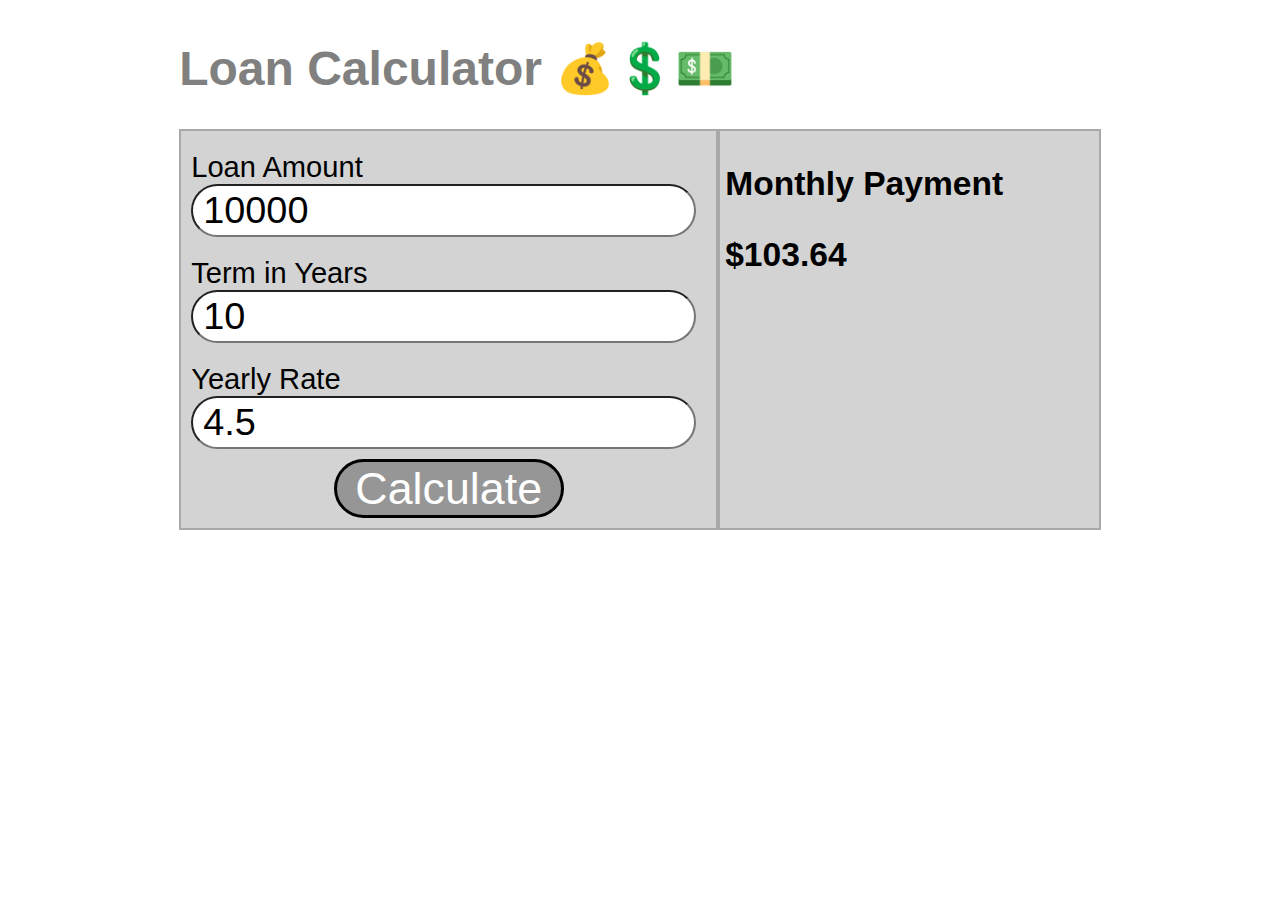
<file: calculator.html>
<!DOCTYPE html>
<html lang="en" dir="ltr">
  <head>
    <meta charset="utf-8">
    <title>Load Calculator</title>
    <script type="text/javascript" src="calculator.js"></script>
    <link rel="stylesheet" href="calculator.css">
  </head>
  <body>
    <header>
      <h1>Loan Calculator 💰💲💵</h1>
    </header>
    <section class="calc-container">
      <form id="calc-form">
        <label>
          Loan Amount
          <input type="text" id="loan-amount">
        </label>
        <label>
          Term in Years
          <input type="text" id="loan-years">
        </label>
        <label>
          Yearly Rate
          <input type="text" id="loan-rate">
        </label>
        <button type="submit" id="calc-submit">Calculate</button>
      </form>
      <div>
        <h3>Monthly Payment<h3>
        <span id="monthly-payment"></span>
      </div>
    </section>
  </body>
</html>
</file>
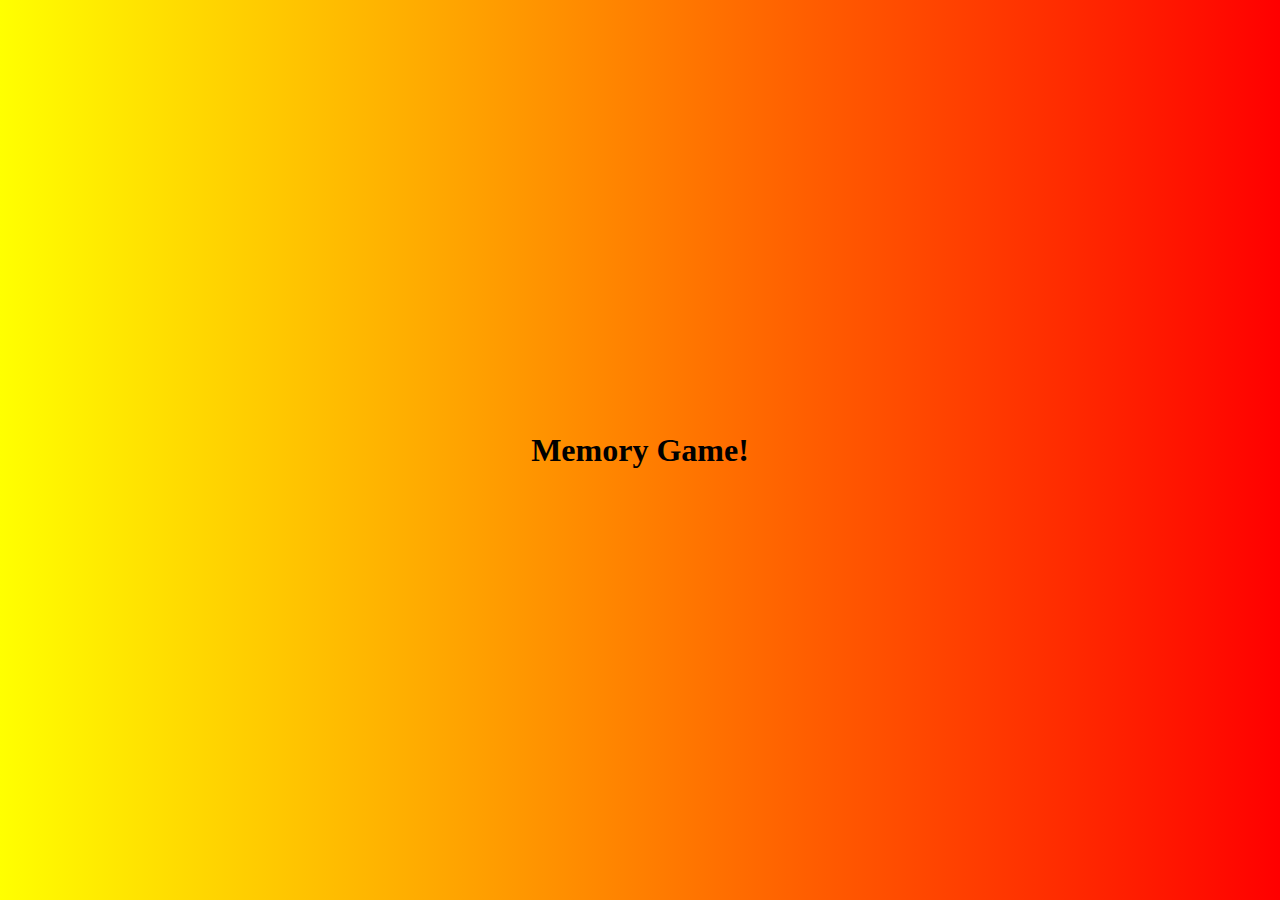
<file: memorygame.html>
<!DOCTYPE HTML>
<html lang="en"><head>
    <meta charset="UTF-8">
    <title>Memory Game!</title>
    <link rel="stylesheet" href="style.css">
  </head>
  <body>
    <h1>Memory Game!</h1>
    <div id="game">
    </div>
    <script src="script.js"></script>
  

</body></html>
</file>
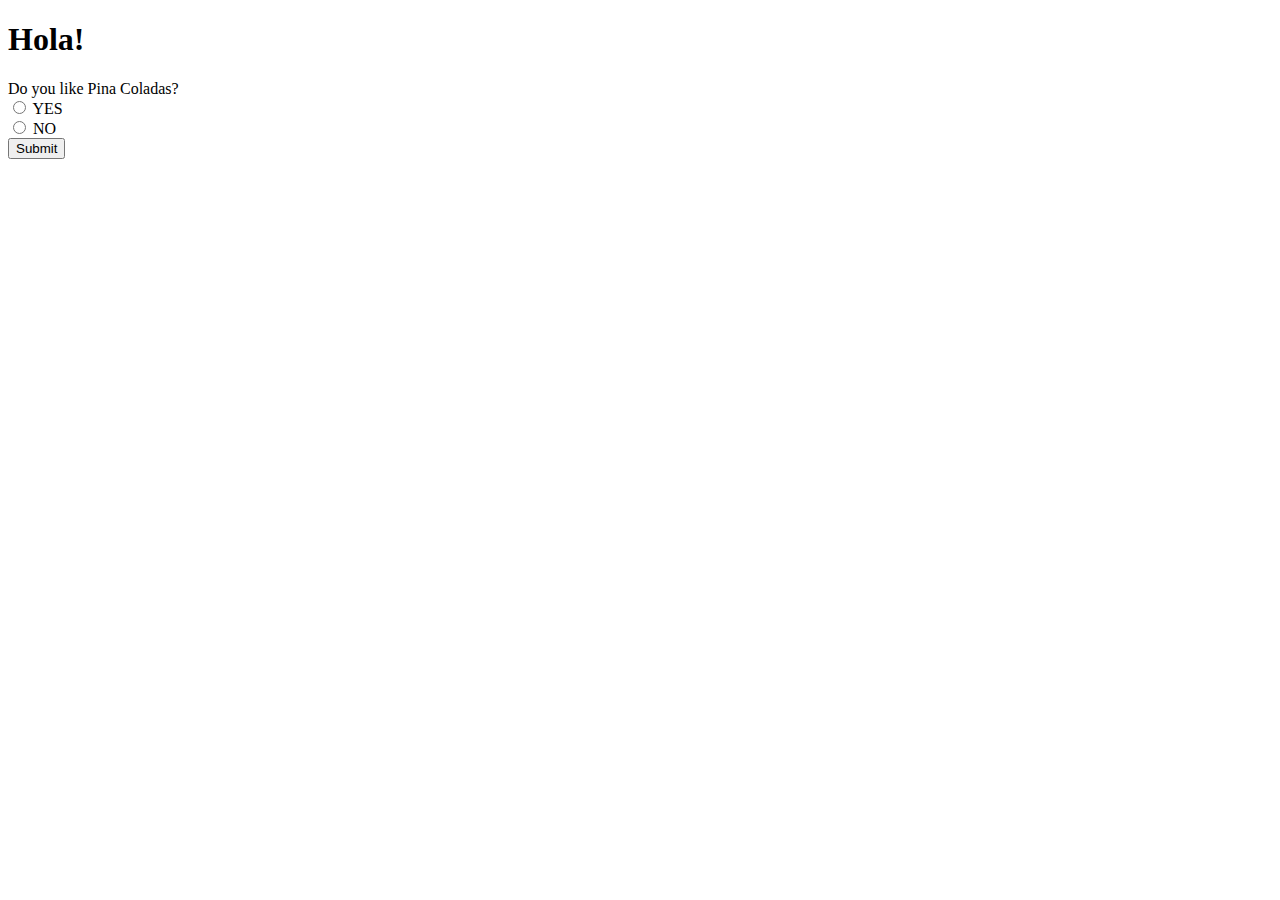
<file: webpart3.html>
<!DOCTYPE html>
<html lang="en">
<head>
    <meta charset="UTF-8">
    <meta name="viewport" content="width=device-width, initial-scale=1.0">
    <title>Document</title>
</head>
<body>
    <h1> Hola! </h1>
    <form method="GET" action="">
        Do you like Pina Coladas?<br>
        <input type="radio" name="response" value="yes"> YES <br>
        <input type="radio" name="response" value="no"> NO <br>
        <input type="submit">
    </form>
    
</body>
</html>
</file>
<file: calculator.css>
body {
  margin: 14%;
  margin-top: 40px;
  font-family: "Trebuchet MS", Helvetica, sans-serif;
}

@media screen and (max-width: 900px) {
  body {
    margin: 5%;
  }
}

header > h1 {
  font-family: "Trebuchet MS", Helvetica, sans-serif;
  font-size: 3em;
  color: grey;
}

.calc-container {
  display: flex;
  width: 100%;
  flex-direction: row;
  background-color: rgb(211,211,211);
  color: black;
  font-size: 1.4em;
}

@media screen and (max-width: 600px) {
  .calc-container {
    font-size: .9em;
  }
  input {
    font-size: .9em;
    padding: 1px;
  }
}

.calc-container > form {
  display: flex;
  flex-direction: column;
  border: 2px solid darkgrey;
  flex: 1;
  padding: 10px;
}

.calc-container > form > label {
  padding: 10px;
  padding-left: 0px;
  font-size: 1.3em;
}

button {
  font-size: 2em;
  -webkit-border-radius: 30px;
  -moz-border-radius: 30px;
  border-radius: 30px;
  background-color: rgb(150,150,150);
  color: white;
  max-width: 300px;
  min-width: 230px;
  border: 3px solid black
}

input {
  -webkit-border-radius: 30px;
  -moz-border-radius: 30px;
  border-radius: 30px;
  padding: 3px;
  padding-left: 10px;
  font-size: 1.3em;
}

.calc-container > div {
  flex: 1;
  border: 2px solid darkgrey;
  padding-left: 5px;
}

.calc-container h3 {
  font-size: 1.5em;
}

#calc-submit {
  width: 60px;
  align-self: center;
}
</file>
<file: style.css>
.header {
  text-align: center;
  display: flex;
  flex-direction: column;
  align-items: center;
  justify-content: center;
  height: 100vh;
}

.gif {
  display: block;
  margin-bottom: 20px; 
  width: 200px;
  height:250px;
}

body, html {
  height: 100%;
  margin: 0; 
  padding: 0; 
  display: flex;
  flex-direction: column;
  align-items: center;
  justify-content: center;
  background: linear-gradient(to left, red, yellow) no-repeat center center fixed; /* Set the background gradient */
  background-size: cover; 
}

input {
  background-image: linear-gradient(to left, rgba(255, 255, 0, 0.5), rgba(255, 0, 0, 0.36));
  border: none; 
  width: 100%; 
  padding: 10px; 
}

.search-container {
  display: flex;
  flex-direction: column;
  align-items: center;
  width: 80%; 
}

.suggestions {
  width: 100%; 
}

ul {
  list-style: none; 
  padding: 0;
}

ul li {
  font-weight: normal;
}

.suggestions ul {
  margin: 0;
  padding: 0;
  border: 0;
  outline: 0; 
  box-shadow: none; 
}

.suggestions ul li:hover {
  font-weight: bold;
  
}

select {
  -webkit-appearance: none;
  -moz-appearance: none;
}

#fruitDropdown {
  display: none;
  width: 0px;
  height: 0px;
  background: linear-gradient(to right, red, yellow); /* Gradient from red to yellow */
  color: white;
}
</file>
